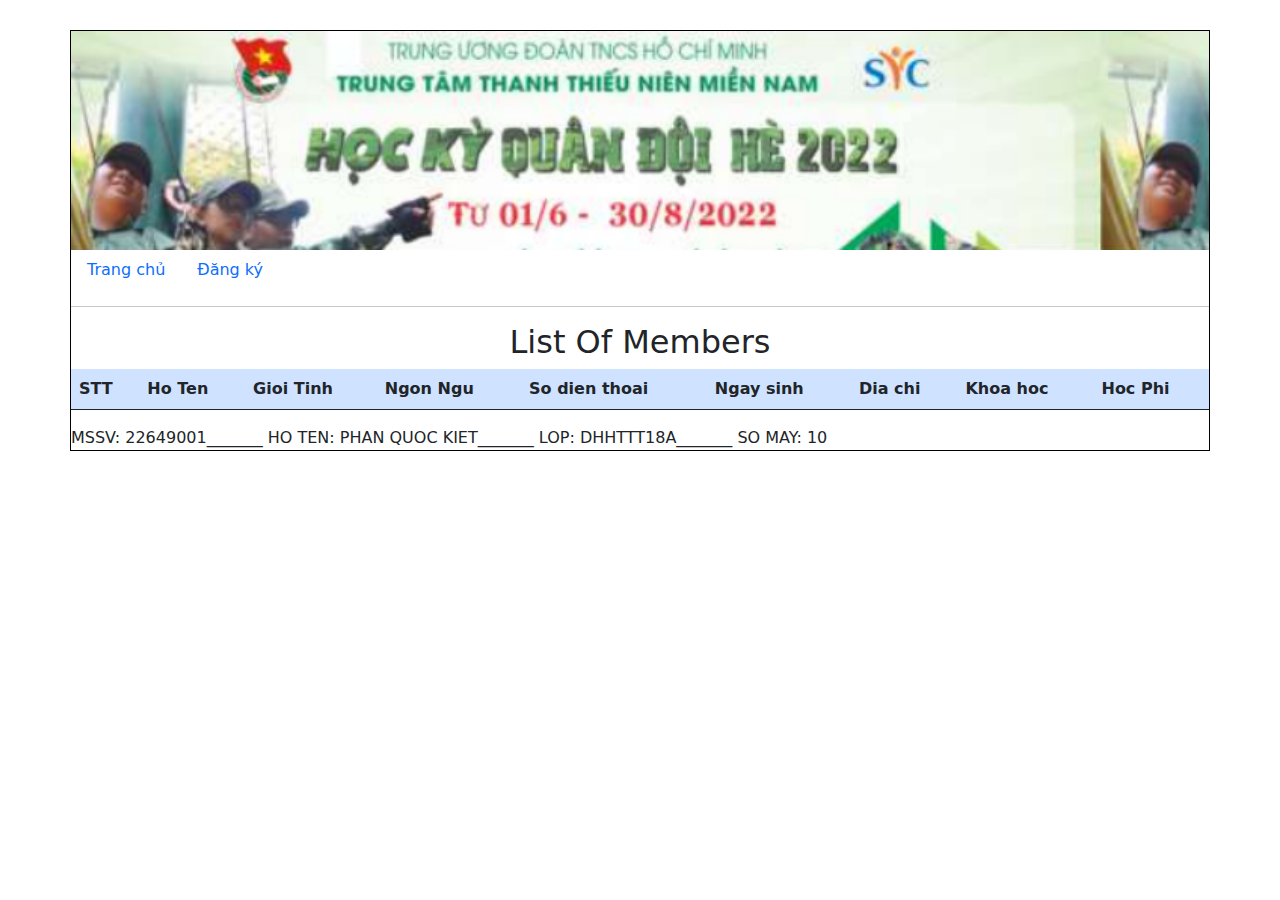
<file: html/index.html>
<!DOCTYPE html>
<html lang="en">

<head>
    <meta charset="UTF-8">
    <meta name="viewport" content="width=device-width, initial-scale=1.0">
    <title>Document</title>
    <link rel="stylesheet" href="../css/bootstrap.min.css">
    <script src="../js/jquery-3.7.1.min.js"></script>
    <script src="../js/bootstrap.min.js"></script>
    <link rel="stylesheet" href="../css/style.css">
    <script>
        $(document).ready(function () { 
            var i = 1

            $("#btnDK").click(function () {
                $("#mymodal").modal()
            })

            // kiem tra ten
            function kiemTraTen() {
                var ktTen = /^[A-Z][a-z]*(\s[A-Z][a-z]*)+$/
                var hoTen = $("#txtten").val()

                if (hoTen === "") {
                    $("#tbten").html("Vui lòng nhập tên")
                    $("#tbten").addClass("red")
                    return false
                } else if (!ktTen.test(hoTen)) {
                    $("#tbten").html("Tên tối thiểu 2 từ, viết hoa đầu từ")
                    $("#tbten").addClass("red")
                    return false
                } else {
                    $("#tbten").html("Hợp lệ")
                    $("#tbten").removeClass("red")
                    return true
                }
            }
            $("#txtten").blur(kiemTraTen)

            // kiem tra so dien thoai
            function kiemTraSDT(){
                var ktSDT = /^(0)[0-9]{9}$/
                var sdt = $("#txtsdt").val()

                if(sdt === ""){
                    $("#tbsdt").html("Vui lòng nhập số điện thoại.")
                    $("#tbsdt").addClass("red")
                    return false
                }else  if(!ktSDT.test(sdt)){
                    $("#tbsdt").html("Không hợp lệ, có 10 số, bắt đầu bằng số 0.")
                    $("#tbsdt").addClass("red")
                    return false
                }else{
                    $("#tbsdt").html("Hợp lệ")
                    $("#tbsdt").removeClass("red")
                    return true
                }
            }  $("#txtsdt").blur(kiemTraSDT)

            // kiem tra ngay sinh
            function kiemtraNgay(){
                var ktNgay = new Date($("#txtngay").val())
                var hienTai = new Date()

                if(ktNgay > hienTai){
                    $("#tbngay").html("Ngày sinh không hợp lệ")
                    $("#tbngay").addClass("red")
                    return false
                }else{
                    $("#tbngay").html("Hợp lệ")
                    $("#tbngay").removeClass("red")
                    return true
                }
            } $("#txtngay").blur(kiemtraNgay)

            //Kiem tra dia chi
            function kiemTraDiaChi(){
                var ktDC = /^[A-Za-z0-9\s/.-]+$/
                var ktDC = /^[A-Za-z0-9\s/.-]+$/;

                var diaChi = $("#txtdiachi").val()

                if(diaChi === ""){
                    $("#tbdiachi").html("Vui lòng nhập địa chỉ")
                    $("#tbdiachi").addClass("red")
                    return false
                }else if(!ktDC.test(diaChi)){
                    $("#tbdiachi").html("Địa chỉ không hợp lệ")
                    $("#tbdiachi").addClass("red")
                    return false
                }else{
                    $("#tbdiachi").html("Hợp lệ")
                    $("#tbdiachi").removeClass("red")
                    return true
                }
            } 
            $("#txtdiachi").blur(kiemTraDiaChi)

            // gán học phí
            $("#khoahoc").change(function(){
                var hocPhi = $("#khoahoc").val()
                $("#txthocphi").val(hocPhi)
            })

            $("#btnSave").click(function (event) {

                if (kiemTraTen()&&kiemTraSDT()&&kiemtraNgay()&&kiemTraDiaChi()) {
                    var ten = $("#txtten").val()
                    var gt = $("input[name=gioitinh]:checked").val()
                    var nn = $("input[name=ngonngu]:checked").map(function(){
                        return $(this).val()
                    }).get().join(", ")
                    var sdt = $("#txtsdt").val()
                    var ngay = $("#txtngay").val()
                    var diaChi = $("#txtdiachi").val()
                    var hocPhi = $("#txthocphi").val()
                    var khoaHoc = $("#khoahoc option:selected").text()



                    var them = "<tr><td>" + (i++) + "</td><td>" + ten + "</td><td>" + gt + "</td><td>"+nn+ 
                       "</td><td>"+sdt+ "</td><td>"+ ngay+ "</td><td>"+diaChi+"</td><td>"+khoaHoc+"</td><td>"+hocPhi+"</td><td>"+"</td></tr>"
                    $("#danhsach").append(them)
                    $("#mymodal").modal("hide")


                    $("#txtten").val("")
                    $(".checkgt").prop("checked", false)
                    $(".checknn").prop("checked", false)
                    $("#txtsdt").val("")
                    $("#txtngay").val("")
                    $("#txtdiachi").val("")
                    $("#khoahoc").val($("#khoahoc option:first").val())
                    $("#txthocphi").val("")
                    $("#tbten").html("")
                    $("#tbsdt").html("")
                    $("#tbngay").html("")
                    $("#tbdiachi").html("")
                } else {
                    alert("Vui lòng nhập đủ thông tin.")
                }
            })
        })
    </script>
</head>

<body>
    <div class="container">
        <!-- header -->
        <header>
            <img src="../img/logo.PNG" alt="">
        </header>
        <!-- nav -->
        <div class="nav">
            <ul class="nav">
                <li class="nav-item"><a href="#" class="nav-link">Trang chủ</a></li>
                <li class="nav-item"><a href="#" class="nav-link" id="btnDK" datatoggle="modal"
                        data-target="#mymodal">Đăng ký</a></li>
            </ul>
        </div>
        <hr>
        <div class="section">
            <div class="title text-center">
                <h2>List Of Members</h2>
            </div>
            <table class="table table-border" id="danhsach">
                <thead>
                    <th scope="col">STT</th>
                    <th scope="col">Ho Ten</th>
                    <th scope="col">Gioi Tinh</th>
                    <th scope="col">Ngon Ngu</th>
                    <th scope="col">So dien thoai</th>
                    <th scope="col">Ngay sinh</th>
                    <th scope="col">Dia chi</th>
                    <th scope="col">Khoa hoc</th>
                    <th scope="col">Hoc Phi</th>
                </thead>
                <tbody></tbody>
            </table>
            <!-- thong tin sv -->
            <div>
                MSSV: 22649001_______
                HO TEN: PHAN QUOC KIET_______
                LOP: DHHTTT18A_______
                SO MAY: 10
            </div>
        </div>
    </div>
</body>
<!-- modal -->
<div class="modal fade" id="mymodal">
    <div class="modal-dialog">
        <div class="modal-content">
            <div class="modal-header">
                <h3>Thông tin học viên</h3>
                <button type="button" class="btn btn-close" data-dismiss="modal"></button>
            </div>
            <div class="modal-body">
                <!-- hoten -->
                <div class="row mb-3">
                    <div class="col-md-4">
                        <label for="" class="form-label">Ho va ten:</label>
                    </div>
                    <div class="col-md-7">
                        <input type="text" name="" id="txtten" class="form-control">
                        <span id="tbten"></span>
                    </div>
                </div>

                <!-- gioi tinh -->
                <div class="row mb-3">
                    <div class="col-md-4">
                        <label for="" class="form-label">Gioi tinh:</label>
                    </div>
                    <div class="col-md-7">
                        <label for="nam">
                            <input type="radio" name="gioitinh" class="checkgt" value="Nam">
                            Nam
                        </label>

                        <label for="nu" class="ms-3">
                            <input type="radio" name="gioitinh" class="checkgt" value="Nữ">
                            Nữ
                        </label>
                        <span id="tbgt"></span>
                    </div>
                </div>

                <!-- ngon ngu -->
                <div class="row mb-3">
                    <div class="col-md-4">
                        <label for="" class="form-label">Ngon ngu:</label>
                    </div>
                    <div class="col-md-7">
                        <label for="English">
                            <input type="checkbox" name="ngonngu" class="checknn" value="English">
                            English
                        </label>

                        <label for="France" class="ms-3">
                            <input type="checkbox" name="ngonngu" class="checknn" value="France">
                            France
                        </label>

                        <label for="China" class="ms-3">
                            <input type="checkbox" name="ngonngu" class="checknn" value="China">
                            China
                        </label>
                        <span id="tbnn"></span>
                    </div>
                </div>

                <!-- so dien thoai -->
                <div class="row mb-3">
                    <div class="col-md-4">
                        <label for="" class="form-label">So dien thoai:</label>
                    </div>
                    <div class="col-md-7">
                        <input type="text" name="" id="txtsdt" class="form-control">
                        <span id="tbsdt"></span>
                    </div>
                </div>

                <!-- ngay sinh -->
                <div class="row mb-3">
                    <div class="col-md-4">
                        <label for="" class="form-label">Ngay sinh:</label>
                    </div>
                    <div class="col-md-7">
                        <input type="date" id="txtngay" class="form-control">
                        <span id="tbngay"></span>
                    </div>

                </div>

                <!-- dia chi -->
                <div class="row mb-3">
                    <div class="col-md-4">
                        <label for="" class="form-label">Dia chi:</label>
                    </div>
                    <div class="col-md-7">
                        <input type="text" name="" id="txtdiachi" class="form-control">
                        <span id="tbdiachi"></span>
                    </div>

                </div>

                <!-- khóa hoc -->
                <div class="row mb-3">
                    <div class="col-md-4">
                        <label for="" class="form-label">Bạn muốn tham khảo khoa hoc nào:</label>
                    </div>
                    <div class="col-md-7">
                        <select name="" id="khoahoc" class="form-select">
                            <option value="5000000">2 tuan</option>
                            <option value="8000000">4 tuan</option>
                            <option value="9000000">6 tuan</option>
                        </select>
                        <span id="tbkhoahoc"></span>
                    </div>

                </div>

                <!-- học phí -->
                <div class="row mb-3">
                    <div class="col-md-4">
                        <label for="" class="form-label">Hoc phi:</label>
                    </div>
                    <div class="col-md-7">
                        <input type="text" name="" id="txthocphi" class="form-control" readonly>
                    </div>
                </div>
                <!-- anh dai dien -->
                <div class="row mb-3">
                    <div class="col-md-4">
                        <label for="" class="form-label">Anh dai dien:</label>
                    </div>
                    <div class="col-md-7">
                        <input type="file" name="" id="txtavt" class="form-control">
                        <span id="tbavt"></span>
                    </div>

                </div>
                <!-- Lưu -->
                <div class="row">
                    <div class="col-md-12">
                        <button type="button" class="btn btn-success w-100" id="btnSave">Save</button>
                    </div>
                </div>
            </div>
            <div class="modal-footer">
                <button type="button" class="btn btn-secondary" data-dismiss="modal">Close</button>
            </div>
        </div>
    </div>
</div>

</html>
</file>
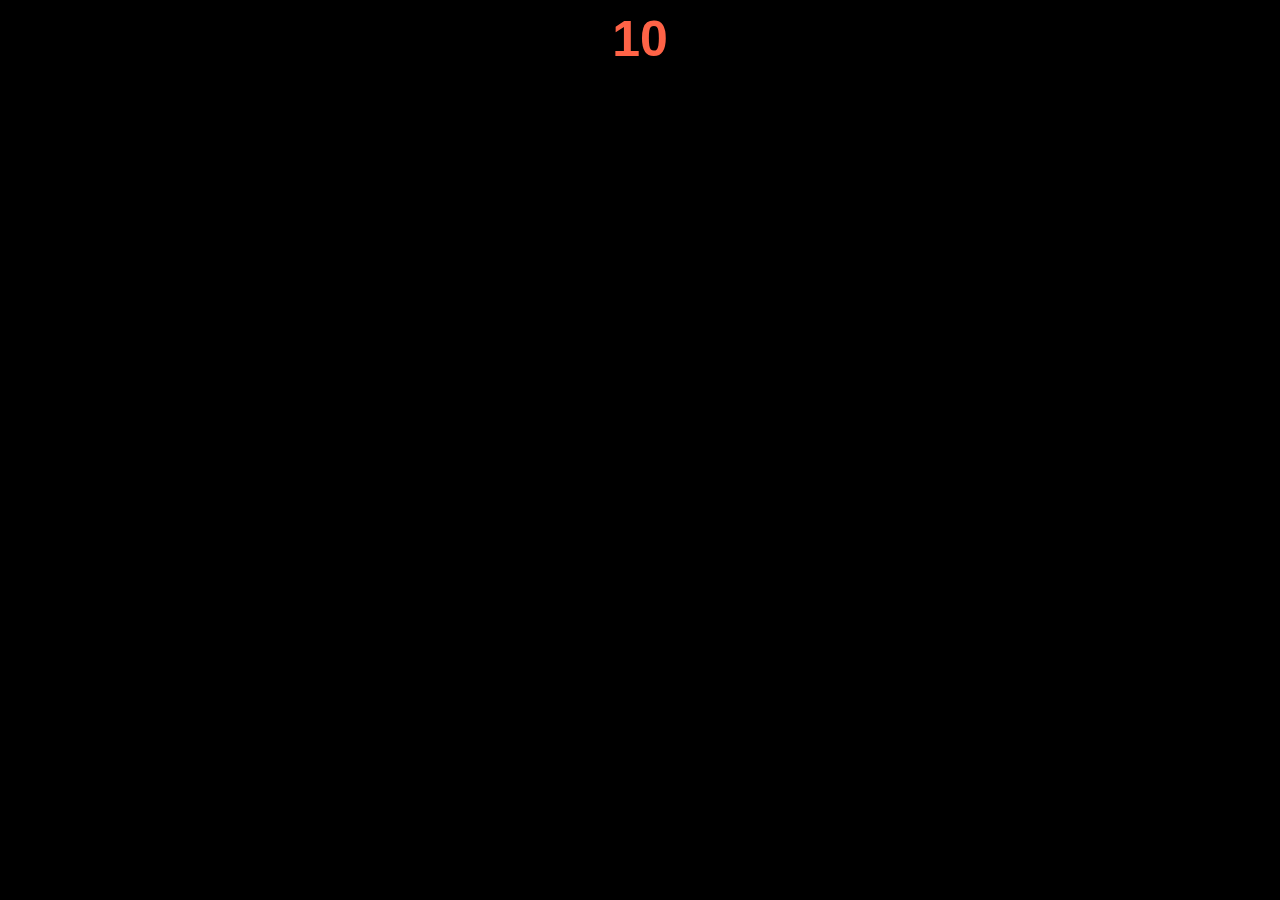
<file: html/test.html>
<!DOCTYPE html>
<html lang="en">
<head>
    <meta charset="UTF-8">
    <meta name="viewport" content="width=device-width, initial-scale=1.0">
    <title>Happy Birthday Thangloz</title>
    <style>
        body {
            margin: 0;
            padding: 0;
            display: flex;
            justify-content: center;
            align-items: center;
            height: 100vh;
            background-color: black;
            font-family: Arial, sans-serif;
            overflow: hidden;
        }

        #cake-container {
            position: relative;
            width: 300px;
            height: 250px;
            opacity: 0;
            transition: opacity 2s;
        }

        /* Bánh kem */
        .cake {
            width: 100%;
            height: 150px;
            background-color: #f3b0a0;
            border-radius: 10px 10px 0 0;
            position: absolute;
            bottom: 0;
            opacity: 0;
            transition: opacity 1s 3s;
        }

        /* Tầng bánh kem */
        .layer {
            width: 100%;
            height: 40px;
            background-color: #ffcc99;
            position: absolute;
            bottom: 40px;
            border-radius: 5px;
            opacity: 0;
            transition: opacity 1s 4s;
        }

        .layer:nth-child(2) {
            bottom: 80px;
        }

        .layer:nth-child(3) {
            bottom: 120px;
        }

        /* Nến trên bánh */
        .candle {
            width: 10px;
            height: 40px;
            background-color: #ffd700;
            position: absolute;
            bottom: 150px;
            border-radius: 10px;
            opacity: 0;
            transition: opacity 1s 5s;
        }

        .flame {
            width: 10px;
            height: 20px;
            background-color: #ff4500;
            border-radius: 50%;
            position: absolute;
            bottom: 40px;
            left: 50%;
            transform: translateX(-50%);
            animation: flicker 0.3s infinite alternate;
        }

        @keyframes flicker {
            0% {
                transform: translateX(-50%) scale(1);
            }
            100% {
                transform: translateX(-50%) scale(1.2);
            }
        }

        /* Viết chữ Happy Birthday */
        #birthday-message {
            position: absolute;
            top: -50px;
            text-align: center;
            font-size: 24px;
            color: #ff69b4;
            font-weight: bold;
            text-shadow: 2px 2px 10px rgba(0, 0, 0, 0.5);
            opacity: 0;
            transition: opacity 2s 6s;
        }

        /* Hiệu ứng đếm ngược */
        #countdown {
            position: absolute;
            top: 10px;
            font-size: 50px;
            color: #ff6347;
            font-weight: bold;
            opacity: 1;
            transition: opacity 2s 6s;
        }

        /* Hình ảnh ngón tay giữa */
        .middle-finger {
            position: absolute;
            bottom: -60px; /* Khởi đầu dưới cùng */
            left: 50%;
            width: 40px;
            height: 60px;
            background-image: url('../img/hehe.png'); /* Đặt hình ảnh ngón tay với đường dẫn tương đối */
            background-size: contain;
            background-repeat: no-repeat;
            opacity: 0;
            animation: flyUpAndRandom 6s linear infinite;
        }

        /* Hiệu ứng bay lên và trải ra ngẫu nhiên */
        @keyframes flyUpAndRandom {
            0% {
                bottom: -60px;
                opacity: 1;
                transform: translateX(0);
            }
            100% {
                bottom: 100vh;
                opacity: 0;
                transform: translateX(calc(100vw * (random() - 0.5)));
            }
        }
    </style>
</head>
<body>
    <div id="countdown">10</div>
    <div id="cake-container">
        <div id="birthday-message">Happy Birthday Thangloz!</div>
        <div class="cake"></div>
        <div class="layer"></div>
        <div class="layer"></div>
        <div class="layer"></div>
        <div class="candle" style="left: 40px;">
            <div class="flame"></div>
        </div>
        <div class="candle" style="left: 130px;">
            <div class="flame"></div>
        </div>
        <div class="candle" style="left: 220px;">
            <div class="flame"></div>
        </div>
    </div>

    <script>
        let countdownElement = document.getElementById('countdown');
        let cakeContainer = document.getElementById('cake-container');
        let cake = document.querySelector('.cake');
        let layers = document.querySelectorAll('.layer');
        let candles = document.querySelectorAll('.candle');
        let birthdayMessage = document.getElementById('birthday-message');

        // Đếm ngược từ 10 đến 0
        let countdown = 10;
        let countdownInterval = setInterval(function() {
            countdownElement.textContent = countdown;
            countdown--;
            if (countdown < 0) {
                clearInterval(countdownInterval);
                showCakeAndMessage();
            }
        }, 1000);

        // Hiển thị bánh kem và chữ Happy Birthday sau khi đếm ngược
        function showCakeAndMessage() {
            countdownElement.style.opacity = 0; // Ẩn đếm ngược
            cakeContainer.style.opacity = 1; // Hiển thị bánh kem
            cake.style.opacity = 1;
            layers.forEach((layer, index) => {
                setTimeout(() => {
                    layer.style.opacity = 1;
                }, index * 1000);
            });
            candles.forEach((candle, index) => {
                setTimeout(() => {
                    candle.style.opacity = 1;
                }, 3000 + index * 1000);
            });

            // Hiển thị chữ Happy Birthday
            setTimeout(() => {
                birthdayMessage.style.opacity = 1;
                createFingerImages(); // Tạo 1000 ngón tay bay lên
            }, 6000);
        }

        // Tạo 1000 ngón tay bay lên
        function createFingerImages() {
            for (let i = 0; i < 500; i++) {
                let finger = document.createElement('div');
                finger.classList.add('middle-finger');
                finger.style.left = `${Math.random() * 100}vw`; // Vị trí ngẫu nhiên trên màn hình
                finger.style.animationDuration = `${Math.random() * 4 + 4}s`; // Thời gian bay ngẫu nhiên
                document.body.appendChild(finger);
            }
        }
    </script>
</body>
</html>
</file>
<file: css/style.css>
.container {
    width: 1200px;
    height: auto;
    border: 1px solid black;
    margin-top: 30px;
    padding-left: 0px;
    padding-right: 0px;
}

header img {
    width: 100%;
}

thead {
    background-color: #CFE2FF;
}
.red{
    color: red;
}
</file>
